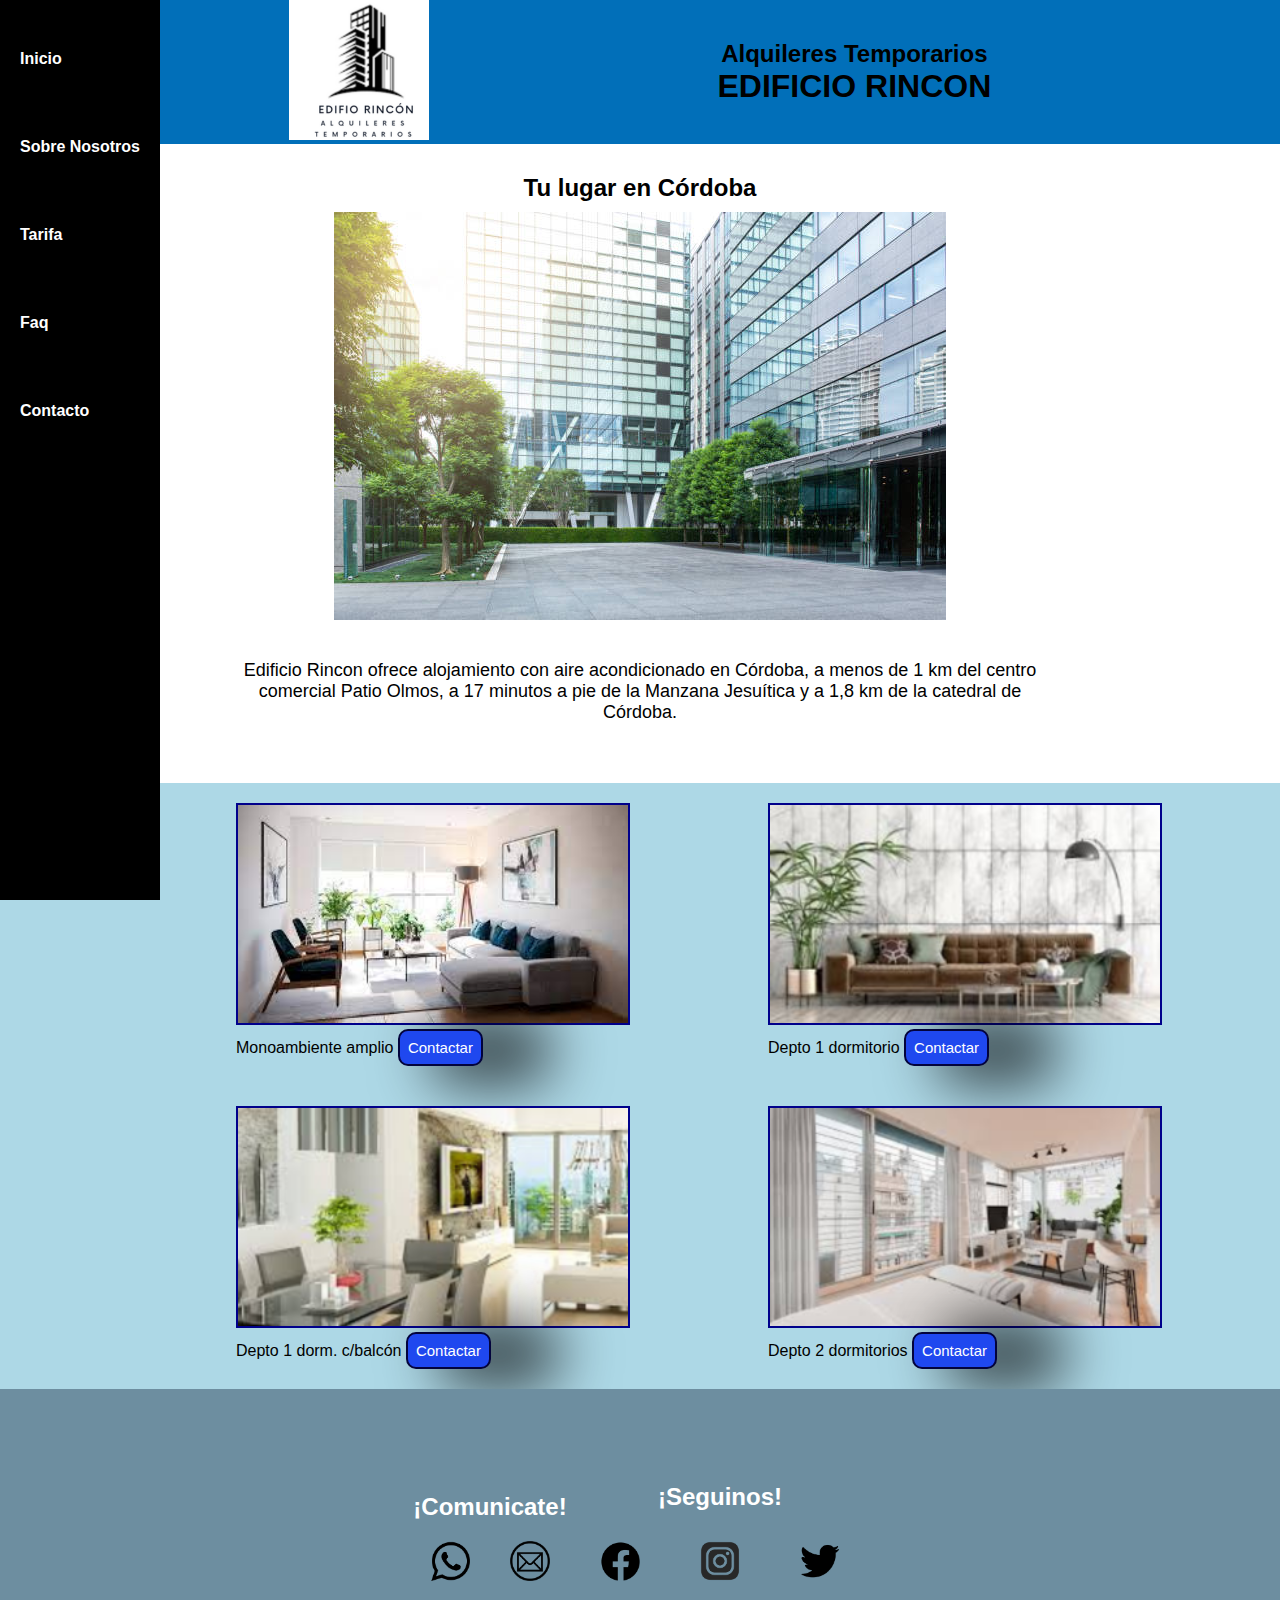
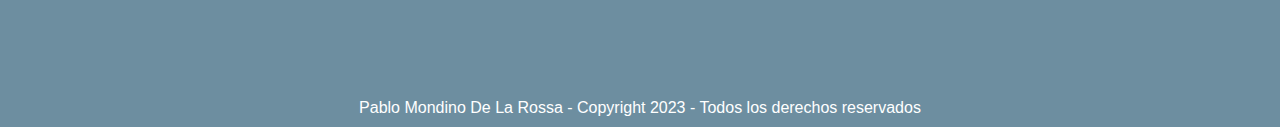
<file: index.html>
<!DOCTYPE html>
<html lang="es">

<head>

    <meta charset="UTF-8">
    <meta name="description"
        content="Alquileres temporarios en Córdoba Capital. Obtené los mejores precios. Departamentos en barrio General Paz, cerca de todo lo que buscás">
    <meta name="keywords"
        content="Departamento temporario, departamento amoblado, monoambientes en Córdoca, departamento General Paz">
    <meta http-equiv="X-UA-Compatible" content="IE=edge">
    <meta name="viewport" content="width=device-width, initial-scale=1.0">
    <link rel="shortcut icon" href="./img/Logo_edifio_rincon (1).png" type="image/x-icon">
    <!--fonts-->
    <link rel="preconnect" href="https://fonts.googleapis.com">
    <link rel="preconnect" href="https://fonts.gstatic.com" crossorigin>
    <link
        href="https://fonts.googleapis.com/css2?family=IBM+Plex+Serif:wght@600&family=Roboto:ital,wght@0,400;0,700;1,900&display=swap"
        rel="stylesheet">
    <!--
    <link rel="stylesheet" href="css/style.css">
    -->
    <link rel="stylesheet" href="./style/css/style.css">
    <title>Alquiler Temporario Edificio Rincon </title>
</head>

<body class="grid-template">

    <!--header-->
    <header class="header">
        <a class="logo" href="#">
            <img src="./img/logo-rincon_140x140.png" alt="logo de edificio rincon">
        </a>
        <div class="titulo">
            <h2>Alquileres Temporarios</h2>
            <h1> EDIFICIO RINCON</h1>
        </div>

    </header>

    <!--nav-->
    <nav>
        <ul class="barra-paginas">
            <li><a href="#"> Inicio</a></li>
            <li><a href="./pages/sobre_nosotros.html">Sobre Nosotros</a> </li>
            <li><a href="./pages/tarifa.html">Tarifa</a> </li>
            <li><a href="./pages/faq.html">Faq</a> </li>
            <li><a href="./pages/contacto.html">Contacto</a> </li>
        </ul>
    </nav>

    <!--section1-->
    <section class="section1 section1--index">
        <h2>Tu lugar en Córdoba</h2>
        <img src="./img/foto_ejemplo_ingreso a edificio.jpg" alt="">
        <p>Edificio Rincon ofrece alojamiento con aire acondicionado en Córdoba, a menos de 1 km del centro comercial Patio Olmos, a 17 minutos a pie de la Manzana Jesuítica y a 1,8 km de la catedral de Córdoba. </p>
    </section>

    <!--section2-->
    <section class="section2 section2--index">
        <div class="depto depto1 ">
            <img class="depto__imagen" src="./img/foto_interior_departamento.jpeg" alt="Foto de monoambiente">
            <div>
                <span class="depto__titulo">Monoambiente amplio</span>
                <button class="boton depto__boton boton-1 depto__boton--disponible">Contactar</button>
            </div>
        </div>
        <div class="depto depto2">
            <img class="depto__imagen" src="./img/foto_Interior_departamento2De300x168.png"
                alt="foto de departamento 1 dormitorio">
            <div>
                <span class="depto__titulo">Depto 1 dormitorio</span>
                <button class="boton depto__boton boton-2">Contactar</button>
            </div>
        </div>
        <div class="depto depto3">
            <img class="depto__imagen" src="./img/foto_Interior_departamento3De300x168.png" alt=foto de departamento 1
                dormitorio"">
            <div>
                <span class="depto__titulo">Depto 1 dorm. c/balcón</span>
                <button class="boton depto__boton boton-3">Contactar</button>
            </div>
        </div>
        <div class="depto depto4">
            <img class="depto__imagen" src="./img/foto_Interior_departamento4De300x168.png"
                alt="foto de departamento 2 dormitorio">
            <div>
                <span class="depto__titulo">Depto 2 dormitorios</span>
                <button class="boton depto__boton boton-4">Contactar</button>
            </div>
        </div>

    </section>

    <!--footer-->
    <footer>
        <div class="engloba-comunicate-seguinos">
            <div class="footer-comunicate">
                <h2>¡Comunicate!</h2>
                <div class="nav-engloba-comunicate">
                    <ul class="ws-y-google">
                        <li class="ws"><a href="https://web.whatsapp.com/" target="_blank"><img
                                    src="img/logo--whatsap.png"  style="width: 40px" alt="logo de whatsapp"></a>
                          
                        </li>
                        <li class="google"><a href="https://mail.google.com/" target="_blank"><img
                                    src="img/logo--correo.png"  style="width: 40px" alt="logo de correo"></a>
                          
                        </li>
                    </ul>
                </div>
            </div>

            <div class="footer-seguinos">
                <h2>¡Seguinos!</h2>
                <div class="nav-engloba-seguinos">
                    <ul class="face-inst-twitt">
                        <li><a href="https://www.facebook.com/" target="_blank"><img src="img/logo--face.png"  style="width: 40px"
                                    alt="logo de facebook"></a>
                        </li>
                        <li><a href="https://www.instagram.com/" target="_blank"><img src="img/logo--instagram.png" style="width: 40px"
                                    alt="logo de instagram"></a></li>
                        <li><a href="https://twitter.com/" target="_blank"><img src="img/logo--correo__4_-removebg-preview.png" style="width: 40px"
                                    alt="logo de twitter"></a>
                        </li>
                    </ul>
                </div>
            </div>

        </div>

        <span>
            Pablo Mondino De La Rossa - Copyright 2023 - Todos los derechos reservados
        </span>

    </footer>
</body>

</html>
</file>
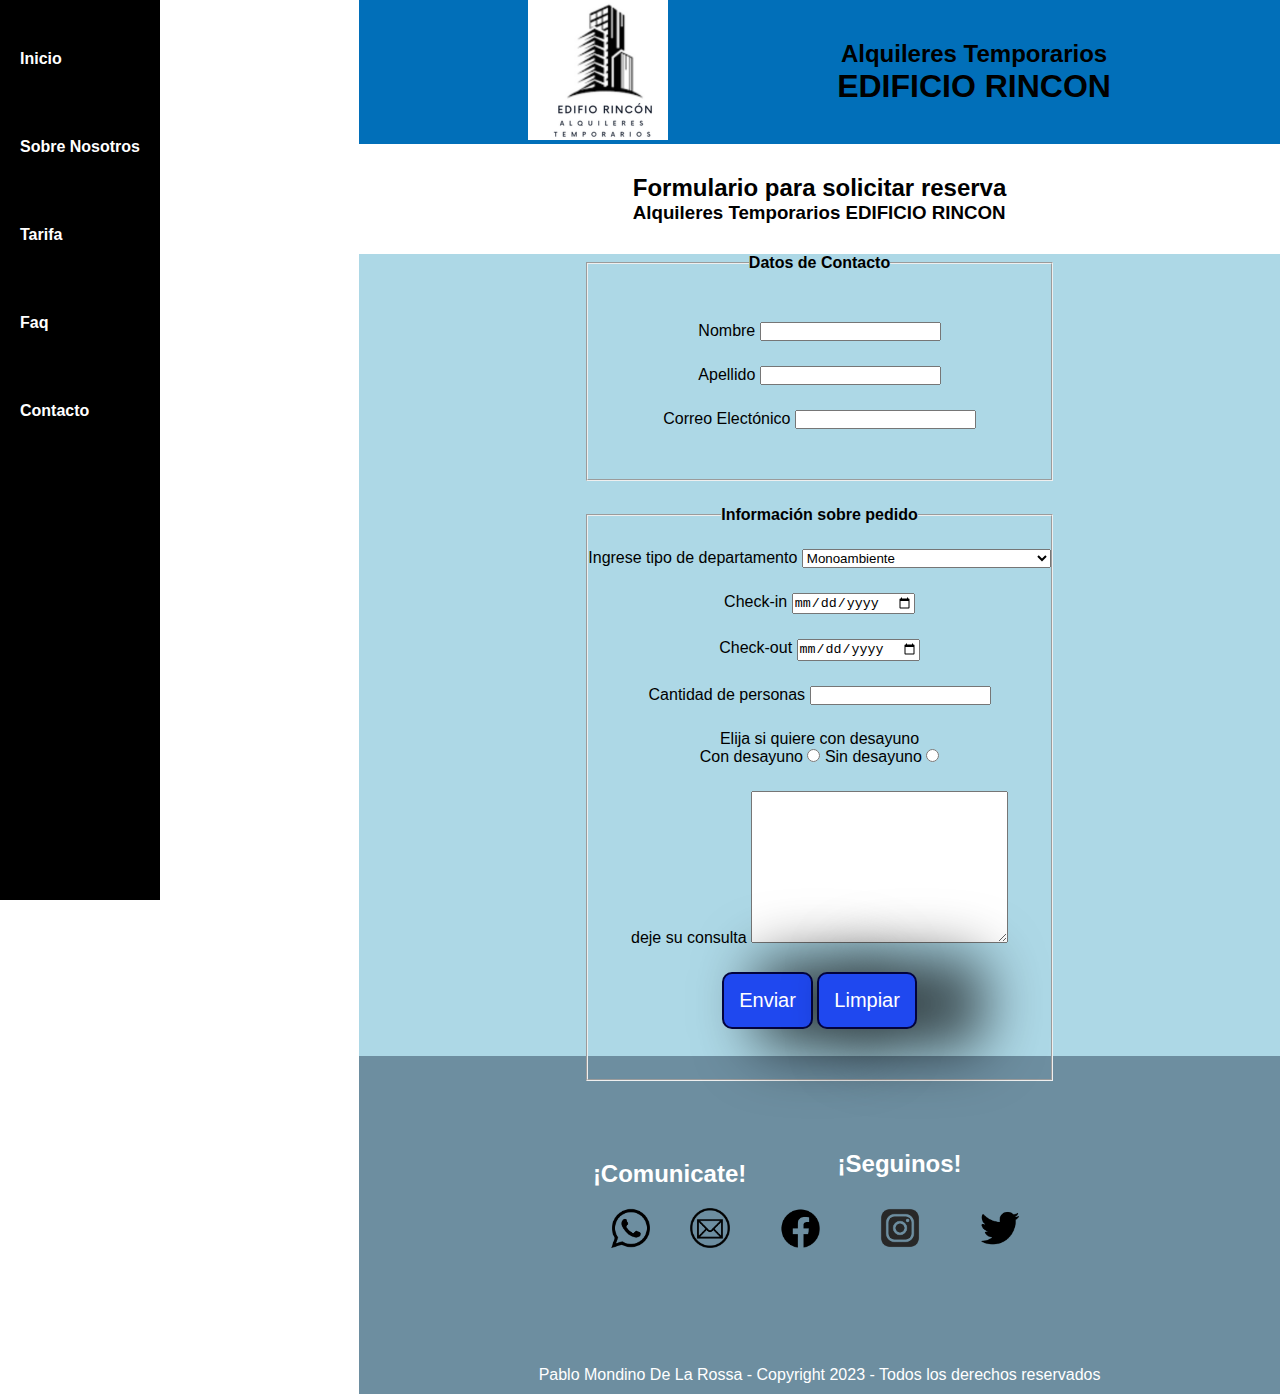
<file: pages/contacto.html>
<!DOCTYPE html>
<html lang="es">

<head>
    <meta charset="UTF-8">
    <meta name="description"
        content="Alquileres temporarios en Córdoba Capital. Obtené los mejores precios. Departamentos en barrio General Paz, cerca de todo lo que buscás">
    <meta name="keywords"
        content="Departamento temporario, departamento amoblado, monoambientes en Córdoca, departamento General Paz">
    <meta http-equiv="X-UA-Compatible" content="IE=edge">
    <meta name="viewport" content="width=device-width, initial-scale=1.0">
    <link rel="shortcut icon" href="../img/Logo_edifio_rincon (1).png" type="image/x-icon">
    <!--fonts-->
    <link rel="preconnect" href="https://fonts.googleapis.com">
    <link rel="preconnect" href="https://fonts.gstatic.com" crossorigin>
    <link
        href="https://fonts.googleapis.com/css2?family=IBM+Plex+Serif:wght@600&family=Roboto:ital,wght@0,400;0,700;1,900&display=swap"
        rel="stylesheet">
    <title>Edificio Rincón | Contacto</title>
    
    
    <link rel="stylesheet" href="../style/css/style.css">
</head>

<body class="grid-template">

    <!--header-->
    <header class="header">
        <a class="logo" href="../index.html">
            <img src="../img/logo-rincon_140x140.png" alt="logo de edificio rincon">
        </a>
        <div class="titulo">
            <h2>Alquileres Temporarios</h2>
            <h1> EDIFICIO RINCON</h1>
        </div>
    </header>

    <!--nav-->
    <nav>
        <ul class="barra-paginas">
            <li><a href="../index.html"> Inicio</a></li>
            <li> <a href="../pages/sobre_nosotros.html">Sobre Nosotros</a> </li>
            <li><a href="../pages/tarifa.html">Tarifa</a> </li>
            <li><a href="../pages/faq.html">Faq</a> </li>
            <li><a href="../pages/contacto.html">Contacto</a> </li>
        </ul>
    </nav>

    <!--section1-->


    <section class="section1 section1--contacto">
        <div>
            <h2> Formulario para solicitar reserva</h2>
            <h3>Alquileres Temporarios EDIFICIO RINCON</h3>
        </div>
    </section>




    <!--section2-->
    <section class="section2 section2--contacto">
        <form action="">
            <fieldset id="datos-de-contacto">
                
                <legend> <strong> Datos de Contacto</strong></legend>
                <div>
                    <label for="nombre">Nombre</label>
                    <input type="text" id="nombre">
                </div>
                <div>
                    <label for="apellido">Apellido</label>
                    <input type="text" name="" id="apellido">
                </div>
                <div>
                    <label for="correoElectronico">Correo Electónico</label>
                    <input type="email" name="" id="correoElectronico">
                </div>
                <div>
            </fieldset>

            <fieldset id="info-pedido">
                <legend><strong>Información sobre pedido</strong></legend>

                <label for="elegir">Ingrese tipo de departamento</label>
                <select name="" id="elegir">
                    <option value="mono">Monoambiente</option>
                    <option value="1dor">Departamento 1 dormitorio</option>
                    <option value="1dorConBalcon">Departamento 1 dormitorio con balcón</option>
                    <option value="2dor">Departamento 2 dormitorios </option>

                </select>

                <div>
                    <label for="ck-in">Check-in</label>
                    <input type="date" name="" id="ck-in">
                </div>
                <div>
                    <label for="ck-out">Check-out</label>
                    <input type="date" name="" id="ck-out">
                </div>
                <div>
                    <label for="cantidad-personas">Cantidad de personas</label>
                    <input type="number" name="" id="cantidad-personas">
                </div>

                <div>
                    <p>Elija si quiere con desayuno</p>
                    <label for="con-desayuno">Con desayuno</label>
                    <input type="radio" name="opcion" id="con-desayuno">
                    <label for="sin-desayuno">Sin desayuno</label>
                    <input type="radio" name="opcion" id="sin-desayuno">
                </div>

                <div>
                    <label for="textarea">deje su consulta</label>
                    <textarea name="consulta" id="textarea" cols="30" rows="10"></textarea>
                </div>

                <div>
                    <button class="boton-contacto " type="submit">Enviar</button>
                    <input class="boton-contacto" type="reset" value="Limpiar">
                </div>
            </fieldset>

        </form>
    </section>

     <!--footer-->
     <footer>
        <div class="engloba-comunicate-seguinos">
            <div class="footer-comunicate">
                <h2>¡Comunicate!</h2>
                <div class="nav-engloba-comunicate">
                    <ul class="ws-y-google">
                        <li class="ws"><a href="https://web.whatsapp.com/" target="_blank"><img
                                    src="../img/logo--whatsap.png"  style="width: 40px" alt="logo de whatsapp"></a>
                          
                        </li>
                        <li class="google"><a href="https://mail.google.com/" target="_blank"><img
                                    src="../img/logo--correo.png"  style="width: 40px" alt="logo de correo"></a>
                          
                        </li>
                    </ul>
                </div>
            </div>

            <div class="footer-seguinos">
                <h2>¡Seguinos!</h2>
                <div class="nav-engloba-seguinos">
                    <ul class="face-inst-twitt">
                        <li><a href="https://www.facebook.com/" target="_blank"><img src="../img/logo--face.png"  style="width: 40px"
                                    alt="logo de facebook"></a>
                        </li>
                        <li><a href="https://www.instagram.com/" target="_blank"><img src="../img/logo--instagram.png" style="width: 40px"
                                    alt="logo de instagram"></a></li>
                        <li><a href="https://twitter.com/" target="_blank"><img src="../img/logo--correo__4_-removebg-preview.png" style="width: 40px"
                                    alt="logo de twitter"></a>
                        </li>
                    </ul>
                </div>
            </div>

        </div>

        <span>
            Pablo Mondino De La Rossa - Copyright 2023 - Todos los derechos reservados
        </span>

    </footer>

   
</body>

</html>
</file>
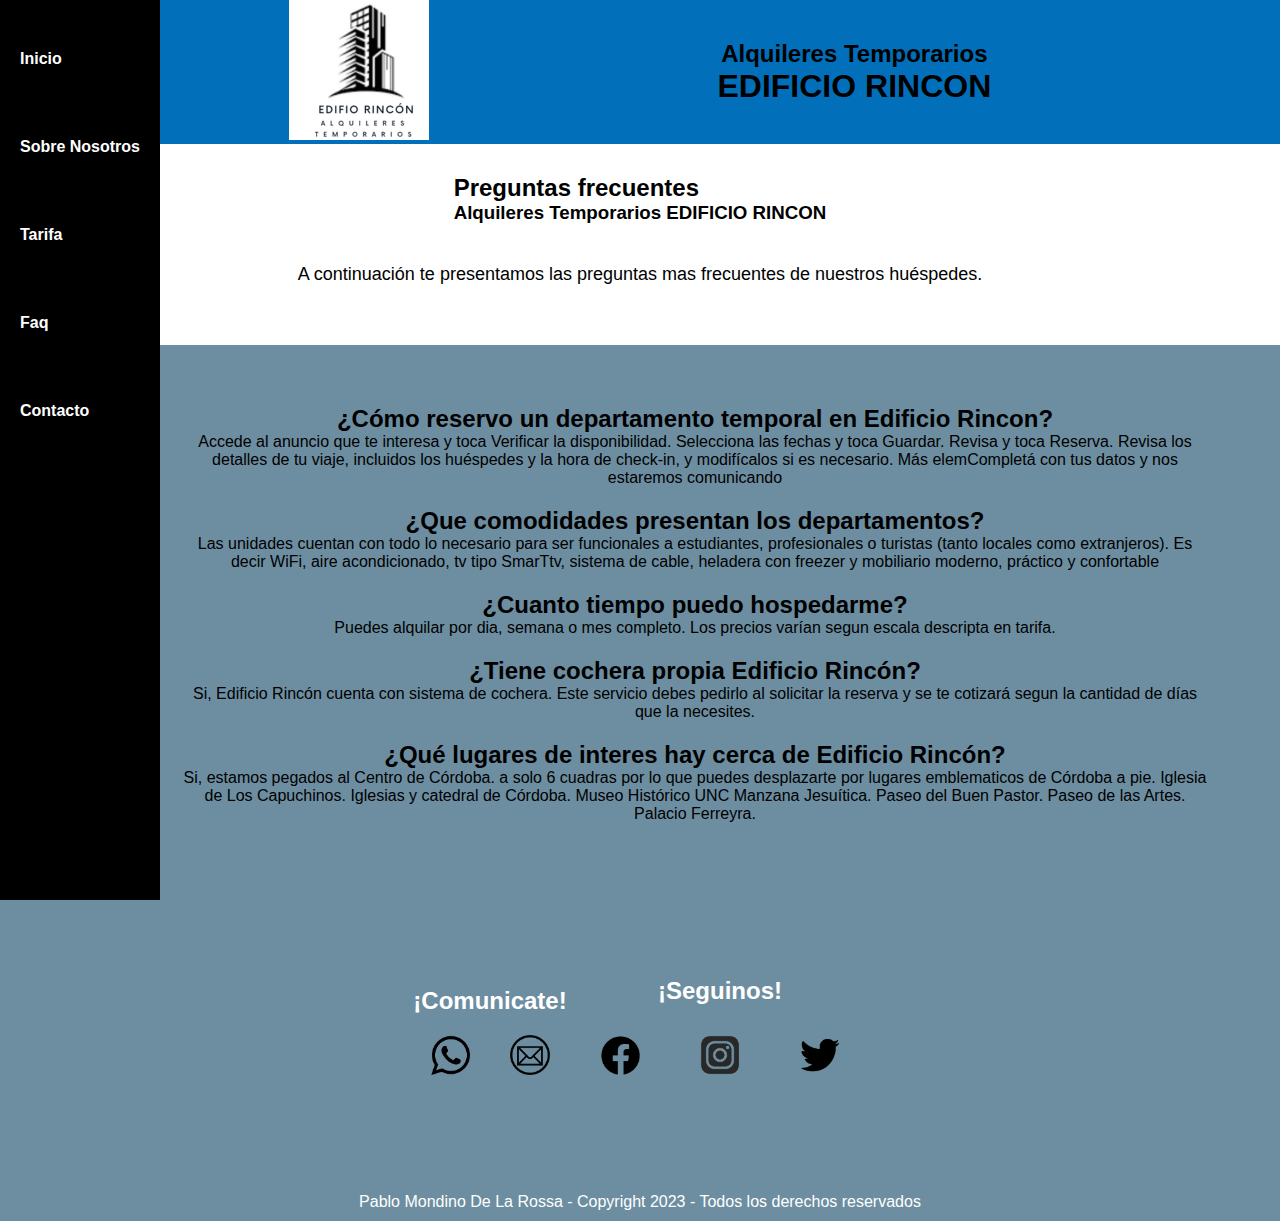
<file: pages/faq.html>
<!DOCTYPE html>
<html lang="es">

<head>
    <meta charset="UTF-8">
    <meta name="description"
        content="Alquileres temporarios en Córdoba Capital. Obtené los mejores precios. Departamentos en barrio General Paz, cerca de todo lo que buscás">
    <meta name="keywords"
        content="Departamento temporario, departamento amoblado, monoambientes en Córdoca, departamento General Paz">
    <meta http-equiv="X-UA-Compatible" content="IE=edge">
    <meta name="viewport" content="width=device-width, initial-scale=1.0">
    <link rel="shortcut icon" href="../img/Logo_edifio_rincon (1).png" type="image/x-icon">
    <!--fonts-->
    <link rel="preconnect" href="https://fonts.googleapis.com">
    <link rel="preconnect" href="https://fonts.gstatic.com" crossorigin>
    <link
        href="https://fonts.googleapis.com/css2?family=IBM+Plex+Serif:wght@600&family=Roboto:ital,wght@0,400;0,700;1,900&display=swap"
        rel="stylesheet">
    <title>Edificio Rincón | Preguntas frecuentes</title>
    
    <link rel="stylesheet" href="../style/css/style.css">
</head>

<body class="grid-template">

    <!--header-->
    <header class="header">
        <a class="logo" href="../index.html">
            <img src="../img/logo-rincon_140x140.png" alt="logo de edificio rincon">
        </a>
        <div class="titulo">
            <h2>Alquileres Temporarios</h2>
            <h1> EDIFICIO RINCON</h1>
        </div>
    </header>

    <!--nav-->
    <nav>
        <ul class="barra-paginas">
            <li><a href="../index.html"> Inicio</a></li>
            <li> <a href="../pages/sobre_nosotros.html">Sobre Nosotros</a> </li>
            <li><a href="../pages/tarifa.html">Tarifa</a> </li>
            <li><a href="../pages/faq.html">Faq</a> </li>
            <li><a href="../pages/contacto.html">Contacto</a> </li>
        </ul>
    </nav>

    <!--section1-->
    <section class="section1 section1--faq">
        <div>
            <h2> Preguntas frecuentes</h2>
            <h3>Alquileres Temporarios EDIFICIO RINCON</h3>
        </div>
        <p> A continuación te presentamos las preguntas mas frecuentes
            de nuestros huéspedes.
        </p>
    </section>


    <!--section2 ----------->
    <section class="section2 section2--faq">
        <section class="preguntas-frecuentes">
            <div>
                <h2>¿Cómo reservo un departamento temporal en Edificio Rincon?</h2>
                <p>Accede al anuncio que te interesa y toca Verificar la disponibilidad.
                    Selecciona las fechas y toca Guardar. Revisa y toca Reserva.
                    Revisa los detalles de tu viaje, incluidos los huéspedes y la hora de check-in, y modifícalos si es necesario.
                    Más elemCompletá con tus datos y nos estaremos comunicando </p>
            </div>
            <div>
                <h2>¿Que comodidades presentan los departamentos?</h2>
                <p>Las unidades cuentan  con todo lo necesario para ser funcionales a estudiantes, profesionales o turistas (tanto locales como extranjeros). Es decir WiFi, aire acondicionado, tv tipo SmarTtv, sistema de cable, heladera con freezer y mobiliario moderno, práctico y confortable </p>
            </div>
            <div>
                <h2>¿Cuanto tiempo puedo hospedarme?</h2>
                <p>Puedes alquilar por dia, semana o mes completo. Los precios varían segun escala descripta en tarifa. </p>
            </div>
            <div>
                <h2>¿Tiene cochera propia Edificio Rincón?</h2>
                <p>Si, Edificio Rincón cuenta con sistema de cochera. Este servicio debes pedirlo al solicitar la reserva y se te cotizará segun la cantidad de días que la necesites. </p>
            </div>
            <div>
                <h2>¿Qué lugares de interes hay cerca de Edificio Rincón?</h2>
                <p>Si, estamos pegados al Centro de Córdoba. a solo 6 cuadras por lo que puedes desplazarte por lugares emblematicos de Córdoba a pie.
                Iglesia de Los Capuchinos. Iglesias y catedral de Córdoba. Museo Histórico UNC Manzana Jesuítica.   Paseo del Buen Pastor. Paseo de las Artes. Palacio Ferreyra. </p>
            </div>
        </section>

    </section>



     <!--footer-->
     <footer>
        <div class="engloba-comunicate-seguinos">
            <div class="footer-comunicate">
                <h2>¡Comunicate!</h2>
                <div class="nav-engloba-comunicate">
                    <ul class="ws-y-google">
                        <li class="ws"><a href="https://web.whatsapp.com/" target="_blank"><img
                                    src="../img/logo--whatsap.png"  style="width: 40px" alt="logo de whatsapp"></a>
                          
                        </li>
                        <li class="google"><a href="https://mail.google.com/" target="_blank"><img
                                    src="../img/logo--correo.png"  style="width: 40px" alt="logo de correo"></a>
                          
                        </li>
                    </ul>
                </div>
            </div>

            <div class="footer-seguinos">
                <h2>¡Seguinos!</h2>
                <div class="nav-engloba-seguinos">
                    <ul class="face-inst-twitt">
                        <li><a href="https://www.facebook.com/" target="_blank"><img src="../img/logo--face.png"  style="width: 40px"
                                    alt="logo de facebook"></a>
                        </li>
                        <li><a href="https://www.instagram.com/" target="_blank"><img src="../img/logo--instagram.png" style="width: 40px"
                                    alt="logo de instagram"></a></li>
                        <li><a href="https://twitter.com/" target="_blank"><img src="../img/logo--correo__4_-removebg-preview.png" style="width: 40px"
                                    alt="logo de twitter"></a>
                        </li>
                    </ul>
                </div>
            </div>

        </div>

        <span>
            Pablo Mondino De La Rossa - Copyright 2023 - Todos los derechos reservados
        </span>

    </footer>
</body>

</html>
</file>
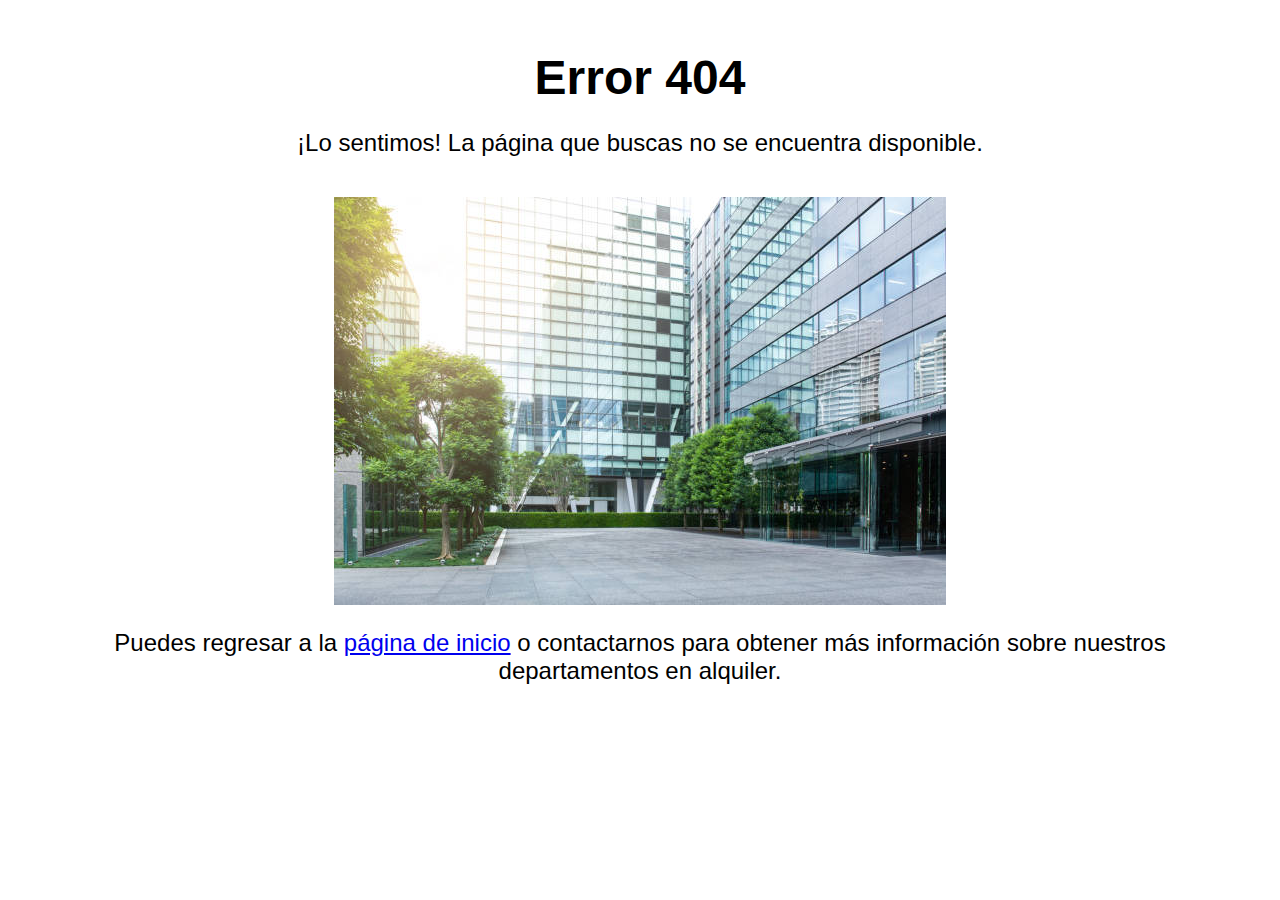
<file: pages/page404.html>
<!DOCTYPE html>
<html lang="es">
<head>
    <meta charset="UTF-8">
    <meta name="viewport" content="width=device-width, initial-scale=1.0">
    <title>Error 404 - Página no encontrada</title>
    <style>
        body {
            font-family: Arial, sans-serif;
            text-align: center;
            margin: 50px;
        }
        h1 {
            font-size: 48px;
            margin-bottom: 20px;
        }
        p {
            font-size: 24px;
            margin-bottom: 40px;
        }
        .image-container {
            display: flex;
            justify-content: center;
        }
        img {
            max-width: 100%;
            height: auto;
        }
    </style>
</head>
<body>
    <h1>Error 404</h1>
    <p>¡Lo sentimos! La página que buscas no se encuentra disponible.</p>
    <div class="image-container">
        <img src="/img/foto_ejemplo_ingreso a edificio.jpg" alt="Error 404">
    </div>
    <p>Puedes regresar a la <a href="/index.html">página de inicio</a> o contactarnos para obtener más información sobre nuestros departamentos en alquiler.</p>
</body>
</html>
</file>
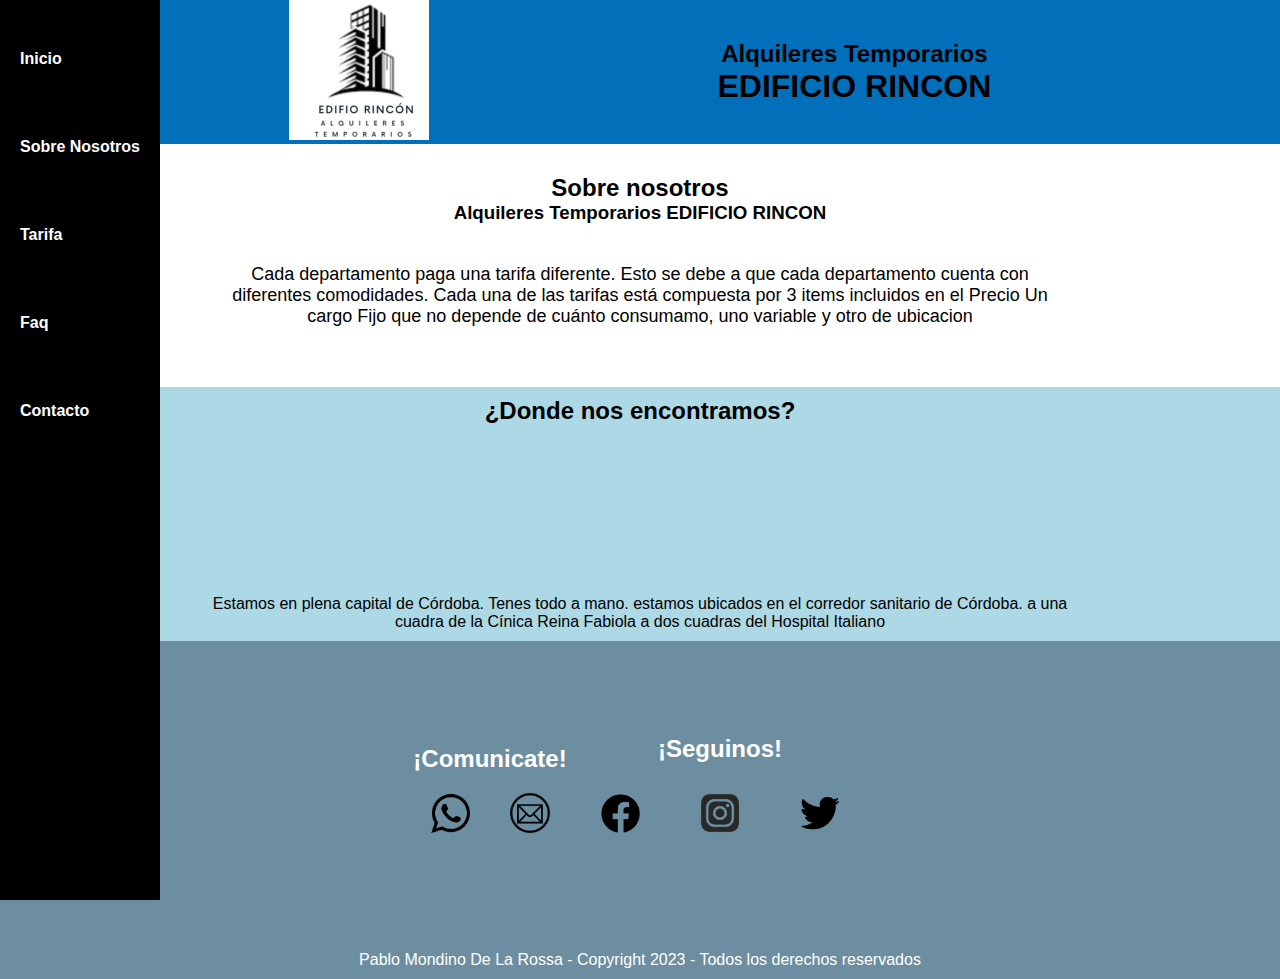
<file: pages/sobre_nosotros.html>
<!DOCTYPE html>
<html lang="es">

<head>
    <meta charset="UTF-8">
    <meta name="description"
        content="Alquileres temporarios en Córdoba Capital. Obtené los mejores precios. Departamentos en barrio General Paz, cerca de todo lo que buscás">
    <meta name="keywords"
        content="Departamento temporario, departamento amoblado, monoambientes en Córdoca, departamento General Paz">
    <meta http-equiv="X-UA-Compatible" content="IE=edge">
    <meta name="viewport" content="width=device-width, initial-scale=1.0">
    <link rel="shortcut icon" href="../img/Logo_edifio_rincon (1).png" type="image/x-icon">
    <!--fonts-->
    <link rel="preconnect" href="https://fonts.googleapis.com">
    <link rel="preconnect" href="https://fonts.gstatic.com" crossorigin>
    <link
        href="https://fonts.googleapis.com/css2?family=IBM+Plex+Serif:wght@600&family=Roboto:ital,wght@0,400;0,700;1,900&display=swap"
        rel="stylesheet">

    <link rel="stylesheet" href="../style/css/style.css">
    <!--
    <link rel="stylesheet" href="../css/style.css">
    -->
    <title>Edificio Rincón | Sobre nosotros</title>

    <link rel="stylesheet" href="../style/css/style.css">
</head>

<body class="grid-template">
    <!--header-->
    <header class="header">
        <a class="logo" href="../index.html">
            <img src="../img/logo-rincon_140x140.png" alt="logo de edificio rincon">
        </a>
        <div class="titulo">
            <h2>Alquileres Temporarios</h2>
            <h1> EDIFICIO RINCON</h1>
        </div>
    </header>

    <!--nav-->
    <nav>
        <ul class="barra-paginas">
            <li><a href="../index.html"> Inicio</a></li>
            <li> <a href="../pages/sobre_nosotros.html">Sobre Nosotros</a> </li>
            <li><a href="../pages/tarifa.html">Tarifa</a> </li>
            <li><a href="../pages/faq.html">Faq</a> </li>
            <li><a href="../pages/contacto.html">Contacto</a> </li>
        </ul>
    </nav>

    <!--section1-->
    <section class="section1 section1--sobreNosotros">
        <div>
            <h2> Sobre nosotros</h2>
            <h3>Alquileres Temporarios EDIFICIO RINCON</h3>
        </div>
        <p>Cada departamento paga una tarifa diferente. Esto se debe a
            que cada departamento cuenta con diferentes comodidades.
            Cada una de las tarifas está compuesta por 3 items incluidos en el Precio
            Un cargo Fijo que no depende de cuánto consumamo, uno variable y otro de
            ubicacion
        </p>
    </section>

    <!--section2-->
    <section class="section2 section2--sobreNosotros">

        <h2>¿Donde nos encontramos?</h2>
        <div class="engloba-iframe-y-p">
            <iframe
                src="https://www.google.com/maps/embed?pb=!1m18!1m12!1m3!1d27241.505943867876!2d-64.20971129598132!3d-31.408939283057823!2m3!1f0!2f0!3f0!3m2!1i1024!2i768!4f13.1!3m3!1m2!1s0x9432995af7c22483%3A0xa345c64bc01c2130!2sAlto%20Paz%20Tower!5e0!3m2!1ses-419!2sar!4v1684712232902!5m2!1ses-419!2sar"
                width="300" height="150" style="border:0;" allowfullscreen="" loading="lazy"
                referrerpolicy="no-referrer-when-downgrade"></iframe>

            <p>Estamos en plena capital de Córdoba. Tenes todo a mano.
                estamos ubicados en el corredor sanitario de Córdoba.
                a una cuadra de la Cínica Reina Fabiola
                a dos cuadras del Hospital Italiano
            </p>
        </div>

    </section>

     <!--footer-->
     <footer>
        <div class="engloba-comunicate-seguinos">
            <div class="footer-comunicate">
                <h2>¡Comunicate!</h2>
                <div class="nav-engloba-comunicate">
                    <ul class="ws-y-google">
                        <li class="ws"><a href="https://web.whatsapp.com/" target="_blank"><img
                                    src="../img/logo--whatsap.png"  style="width: 40px" alt="logo de whatsapp"></a>
                          
                        </li>
                        <li class="google"><a href="https://mail.google.com/" target="_blank"><img
                                    src="../img/logo--correo.png"  style="width: 40px" alt="logo de correo"></a>
                          
                        </li>
                    </ul>
                </div>
            </div>

            <div class="footer-seguinos">
                <h2>¡Seguinos!</h2>
                <div class="nav-engloba-seguinos">
                    <ul class="face-inst-twitt">
                        <li><a href="https://www.facebook.com/" target="_blank"><img src="../img/logo--face.png"  style="width: 40px"
                                    alt="logo de facebook"></a>
                        </li>
                        <li><a href="https://www.instagram.com/" target="_blank"><img src="../img/logo--instagram.png" style="width: 40px"
                                    alt="logo de instagram"></a></li>
                        <li><a href="https://twitter.com/" target="_blank"><img src="../img/logo--correo__4_-removebg-preview.png" style="width: 40px"
                                    alt="logo de twitter"></a>
                        </li>
                    </ul>
                </div>
            </div>

        </div>

        <span>
            Pablo Mondino De La Rossa - Copyright 2023 - Todos los derechos reservados
        </span>

    </footer>


</body>

</html>
</file>
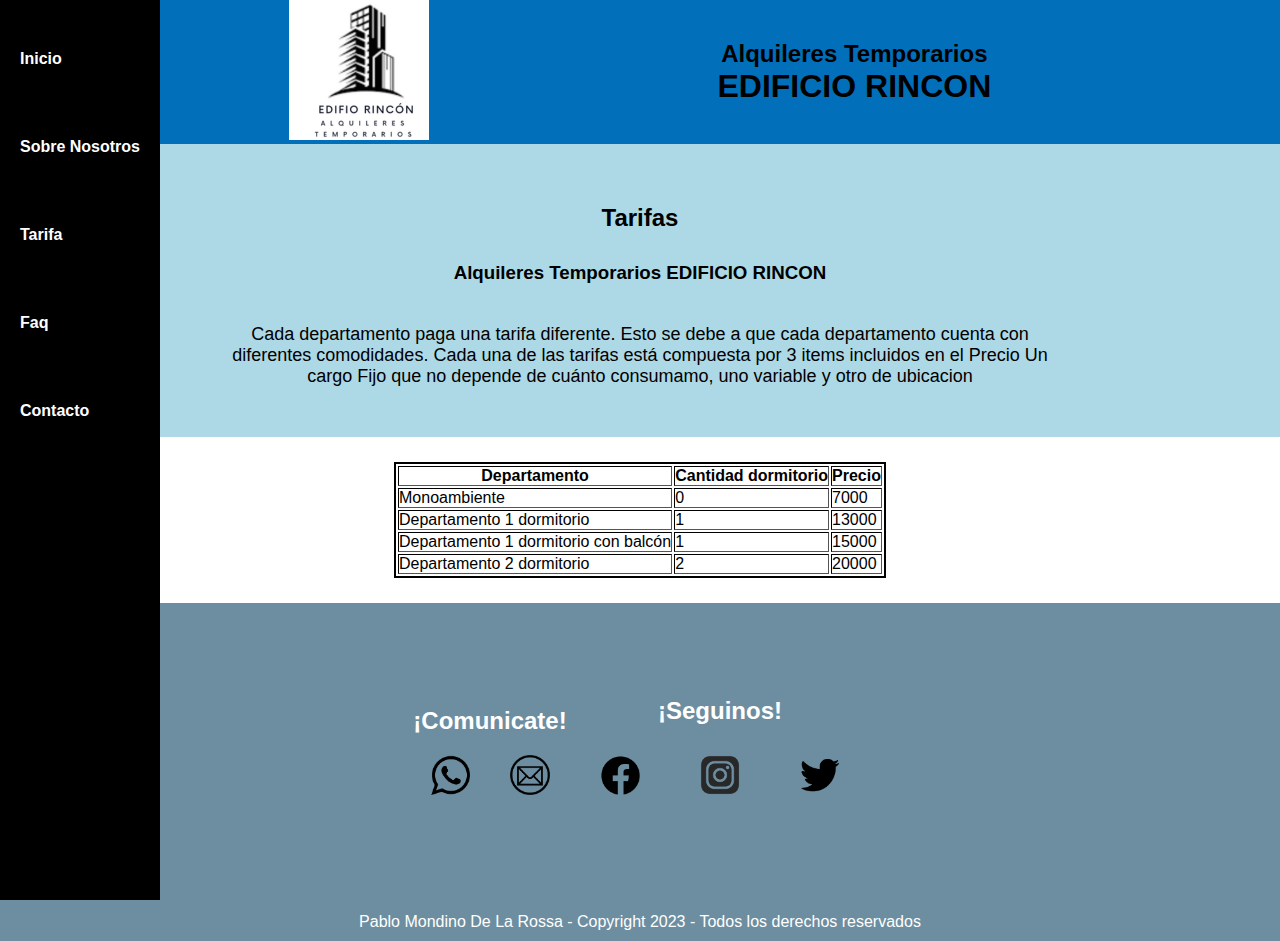
<file: pages/tarifa.html>
<!DOCTYPE html>
<html lang="es">

<head>
    <meta charset="UTF-8">
    <meta name="description"
        content="Alquileres temporarios en Córdoba Capital. Obtené los mejores precios. Departamentos en barrio General Paz, cerca de todo lo que buscás">
    <meta name="keywords"
        content="Departamento temporario, departamento amoblado, monoambientes en Córdoca, departamento General Paz">
    <meta http-equiv="X-UA-Compatible" content="IE=edge">
    <meta name="viewport" content="width=device-width, initial-scale=1.0">
    <link rel="shortcut icon" href="../img/Logo_edifio_rincon (1).png" type="image/x-icon">
    <!--fonts-->
    <link rel="preconnect" href="https://fonts.googleapis.com">
    <link rel="preconnect" href="https://fonts.gstatic.com" crossorigin>
    <link
        href="https://fonts.googleapis.com/css2?family=IBM+Plex+Serif:wght@600&family=Roboto:ital,wght@0,400;0,700;1,900&display=swap"
        rel="stylesheet">
    <title>Edificio Rincón | Tarifa</title>

    <link rel="stylesheet" href="../style/css/style.css">
</head>

<body class="grid-template">

    <!--header-->
    <header class="header">
        <a class="logo" href="../index.html">
            <img src="../img/logo-rincon_140x140.png" alt="logo de edificio rincon">
        </a>
        <div class="titulo">
            <h2>Alquileres Temporarios</h2>
            <h1> EDIFICIO RINCON</h1>
        </div>
    </header>

    <!--nav-->
    <nav>
        <ul class="barra-paginas">
            <li><a href="../index.html"> Inicio</a></li>
            <li> <a href="../pages/sobre_nosotros.html">Sobre Nosotros</a> </li>
            <li><a href="../pages/tarifa.html">Tarifa</a> </li>
            <li><a href="../pages/faq.html">Faq</a> </li>
            <li><a href="../pages/contacto.html">Contacto</a> </li>
        </ul>
    </nav>

    <!--section1-->
    <section class="section1 section1--tarifa">
        <div class="section1-titulo">
            <h2> Tarifas</h2>
            <h3>Alquileres Temporarios EDIFICIO RINCON</h3>
        </div>
        <p>Cada departamento paga una tarifa diferente. Esto se debe a
            que cada departamento cuenta con diferentes comodidades.
            Cada una de las tarifas está compuesta por 3 items incluidos en el Precio
            Un cargo Fijo que no depende de cuánto consumamo, uno variable y otro de
            ubicacion
        </p>

    </section>

    <section class="section2 section2--tarifa">
        <table border="solid">
            <thead>
                <tr>
                    <th>Departamento</th>
                    <th>Cantidad dormitorio</th>
                    <th>Precio</th>
                </tr>

            </thead>
            <tbody class="centrar">
                <td>Monoambiente</td>
                <td>0</td>
                <td>7000</td>
                </tr>
                <tr>
                    <td>Departamento 1 dormitorio</td>
                    <td>1</td>
                    <td>13000</td>
                </tr>
                <tr>
                    <td>Departamento 1 dormitorio con balcón</td>
                    <td>1</td>
                    <td>15000</td>
                </tr>
                <tr>

                    <td>Departamento 2 dormitorio</td>
                    <td>2</td>
                    <td>20000</td>
                </tr>
            </tbody>
        </table>
    </section>
    </main>


     <!--footer-->
     <footer>
        <div class="engloba-comunicate-seguinos">
            <div class="footer-comunicate">
                <h2>¡Comunicate!</h2>
                <div class="nav-engloba-comunicate">
                    <ul class="ws-y-google">
                        <li class="ws"><a href="https://web.whatsapp.com/" target="_blank"><img
                                    src="../img/logo--whatsap.png"  style="width: 40px" alt="logo de whatsapp"></a>
                          
                        </li>
                        <li class="google"><a href="https://mail.google.com/" target="_blank"><img
                                    src="../img/logo--correo.png"  style="width: 40px" alt="logo de correo"></a>
                          
                        </li>
                    </ul>
                </div>
            </div>

            <div class="footer-seguinos">
                <h2>¡Seguinos!</h2>
                <div class="nav-engloba-seguinos">
                    <ul class="face-inst-twitt">
                        <li><a href="https://www.facebook.com/" target="_blank"><img src="../img/logo--face.png"  style="width: 40px"
                                    alt="logo de facebook"></a>
                        </li>
                        <li><a href="https://www.instagram.com/" target="_blank"><img src="../img/logo--instagram.png" style="width: 40px"
                                    alt="logo de instagram"></a></li>
                        <li><a href="https://twitter.com/" target="_blank"><img src="../img/logo--correo__4_-removebg-preview.png" style="width: 40px"
                                    alt="logo de twitter"></a>
                        </li>
                    </ul>
                </div>
            </div>

        </div>

        <span>
            Pablo Mondino De La Rossa - Copyright 2023 - Todos los derechos reservados
        </span>

    </footer>
</body>

</html>





<!--codigo anterior de tarifa

<!DOCTYPE html>
<html lang="es">

<head>
    <meta charset="UTF-8">
    <meta http-equiv="X-UA-Compatible" content="IE=edge">
    <meta name="viewport" content="width=device-width, initial-scale=1.0">
    <link rel="stylesheet" href="../css/style.css">
    <title>Edificio Rincón | Tarifas</title>
</head>

<body>
    <header id="barra">
        <a id="logo" href="../index.html">
            <img src="../img/logo-rincon_140x140.png" alt="logo de edificio rincon">
        </a>
        <nav>
            <ul id="barra-paginas">
                <li><a href="../index.html"> Inicio</a></li>
                <li> <a href="./sobre_nosotros.html">Sobre Nosotros</a> </li>
                <li><a href="#">Tarifa</a> </li>
                <li><a href="./faq.html">Faq</a> </li>
                <li><a href="./contacto.html">Contacto</a> </li>
            </ul>
        </nav>
    </header>

    <main>
        <section id="titulo_de_tabla">
            <h2> Tarifas</h2>
            <h3>Alquileres Temporarios EDIFICIO RINCON</h3>




        </section>

        <section id="explicacion-tabla">
            <p>Lorem ipsum, dolor sit amet consectetur adipisicing elit. Possimus nesciunt deleniti exercitationem
                soluta
                tenetur illo magnam non repudiandae beatae expedita, ipsum quidem nisi? Deleniti deserunt voluptates
                dignissimos! Repellat, consequuntur maxime.</p>

        </section>

        <section id="tabla">
            <table border="solid">
                <thead>
                    <tr>
                        <th>Departamento</th>
                        <th>Cantidad dormitorio</th>
                        <th>Precio</th>
                    </tr>

                </thead>
                <tbody class="centrar"> 
                        <td>Monoambiente</td>
                        <td>0</td>
                        <td>7000</td>
                    </tr>
                    <tr>
                        <td>Departamento 1 dormitorio</td>
                        <td>1</td>
                        <td>13000</td>
                    </tr>
                    <tr>
                        <td>Departamento 1 dormitorio con balcón</td>
                        <td>1</td>
                        <td>15000</td>
                    </tr>
                    <tr>
                       
                        <td>Departamento 2 dormitorio</td>
                        <td>2</td>
                        <td>20000</td>
                    </tr>
                </tbody>
            </table>
        </section>
    </main>


    <footer id="footer">
        <div class="footer-comunicate">
            <h2>¡Comunicate!</h2>
            <nav>
                <ul>
                    <li id="ws"><a href="https://web.whatsapp.com/"><img src="../img/logo_whatsap.png"
                                alt="logo de whatsapp"> 543513913743</a></li>
                    <li id="google"><a href="https://mail.google.com/"><img src="../img/logo_correo.png"
                                alt="logo de correo"> pablogmondino@gmail.com</a></li>
                </ul>
            </nav>
        </div>
        <div class="footer-seguinos">
            <h2>¡Seguinos!</h2>
            <nav>
                <ul>
                    <li><a href="https://www.facebook.com/"><img src="../img/logo_face.png" alt="logo de facebook"></a>
                    </li>
                    <li><a href="https://www.instagram.com/"><img src="../img/logo_instagram.png"
                                alt="logo de instagram"></a></li>
                    <li><a href="https://twitter.com/"><img src="../img/logo_twitter.png" alt="logo de twitter"></a>
                    </li>
                </ul>
            </nav>
        </div>
        <span>
            Alquileres Temporarios Edificio Rincón - Copyright 2023 - Todos los derechos reservados
        </span>
    </footer>
</body>
</html>

-->
</file>
<file: css/style.css>
/****************  selector universal  ***********/
* {
    margin: 0;
    padding: 0;
    box-sizing: border-box;
    /*border: solid 2px black;*/
}

/***************** estilos globales ********/
.grid-template {
    grid-template-areas:
        "nav    header"
        "nav    section1"
        "nav    section2"
        "nav    footer";
}
/*HASTA ACA COPIE1*/

body {
    display: grid;
   
    grid-template-columns: auto auto;
    grid-template-rows: auto auto auto auto;
    
    font-family: Arial, Helvetica, sans-serif;
    /*min-height: 100vh;*/
}



/*boton*/
.boton {
    background-color: rgb(31, 72, 239);
    color: white;
    font-size: 15px;
    padding: 8px;
    border-radius: 10px;
    border: solid rgb(3, 3, 60) 2px;
    box-shadow: 50px 3px 57px 18px rgba(0, 0, 0, 0.65);
}


.boton:hover{

    background-color: green;
}


a {
    text-decoration: none;
    font-weight: bold;
    color: white;
}

li {
    list-style: none;
}
/*hasta aca 2*/


/*******************  nav   **********************/

/* grid area -------->>>nav   */
nav {
    grid-area: nav;
    background-color: black;
    height: 100%;
    color: white;
}

nav {
    display: flex;
    flex-direction: column;
    position: fixed;
    left: 0;
}

nav ul li {
    padding: 20px; /*elimine para ver como queda*/
    margin-top: 30px;
}

/*hasta aca3*/
/*******************  header   **********************/


/* grid area -------->>>header   */

header {
    grid-area: header;
    background-color: #016fb9;
    width: 100%;
    display: flex;
    justify-content: space-evenly;
    align-items: center;
}

.titulo{
    text-align: center;
}


/*hasta aca 4*/

/********************     footer    *************/

/*grid area------>>>>footer*/


footer {
    grid-area: footer;
    background-color: #6d8ea0;
    display: flex;
    flex-direction: column;
    padding-top: 10px;
    padding-bottom: 10px;
    justify-content: center;
    align-items: center;
    width: 100%;
    width: auto;
}

footer h2 {
    color: white;
}

.engloba-comunicate-seguinos {
    display: flex;
    flex-direction: row;
    justify-content: space-between;
    align-items: center;
    height: 300px;
    position: relative;
    right: 50px;
}



.footer-comunicate {
    display: flex;
    flex-direction: column;
    align-items: center;
    justify-content: center;
    background-color: #6d8ea0;
    height: auto;
    }

.nav-engloba-comunicate {
    display: flex;
    flex-direction: row;
    justify-content: space-around;
    align-items: center;
    width: 100%;
}

.ws-y-google {
    display: flex;
    flex-direction: row;
    justify-content: center;
    align-items: center;
}

.ws-y-google li {
    padding: 20px;
    list-style: none;
}

.ws {
    display: flex;
    flex-direction: column;
    align-items: center;
    justify-content: center;
}

.google {
    display: flex;
    flex-direction: column;
    align-items: center;
    justify-content: center;
}



.footer-seguinos {
    display: flex;
    flex-direction: column;
    background-color: #6d8ea0;
    align-items: center;
    justify-content: center;
    position: relative;
    left: 30px;
}

.nav-engloba-seguinos {
    display: flex;
    flex-direction: row;
}

.face-inst-twitt {
    display: flex;
    flex-direction: row;
    width: auto;
}

.face-inst-twitt li {
    padding: 30px;
    list-style: none;
}

/*hasta aca 5*/

/********************** Estilos index.html **********************/

/*estilos generales a todas paginas*/ 

/*grid area*/
.section1 {
    grid-area: section1;
    
    padding: 30px;
    background-color: white;
    display: flex;
    flex-direction: column;
    align-items: center;
    justify-content: center;
}

.section1 h1 {
    font-size: xx-large;
    padding-top: 10px;
    padding-bottom: 30px;
    background-color: #6d8ea0;
}

.section1 p {
    padding: 20px 80px;
    text-align: center;
    margin-top: 30px;
    max-width: 70%;
    margin-bottom: 20px;
    font-size: large;
}

/*hasta aca 6*/

/* index*/

/* section2 */

/*grid area*/
.section2 {
    grid-area: section2;
    
    padding: 40px;
    background-color: lightblue;
    display: flex;
    flex-direction: row;
    flex-wrap: wrap;
    align-content: center;
    justify-items: center;
    justify-content: flex-end;
       width: 100%;
   
}


.depto {
    margin: 10px;
    
    padding: 10px;
    width: 40%;
   
}

.depto__imagen {
    border: darkblue solid 2px;
   
}

/*hasta aca 7*/

/* Estilos para la página sobrenosotros.html **********************/

.section1--sobreNosotros {
    text-align: center;
    background-color: white;
}



/* seccion sobrenosotros*/
.section1 p {
    padding: 10px ;
}
    
.section1--tarifa  {
    background-color: #6d8ea0;
    padding-bottom: 20px;
    flex-direction: column;
}

.section1--tarifa h2 {
    padding-top: 30px;
    padding-bottom: 30px;
}

table {
    border: solid 2px black;
}

/* Estilos para la página sobrenosotros.html **********************/

.section1-titulo{
    display: flex;
    flex-direction: column;
    align-items: center;
}
.section1--tarifa {
    width: 100%;
    background-color: lightblue;
}

.section2--tarifa {
    width: 100%;
   background-color:white;

}
.section2--tarifa{
    flex-direction: column;
    align-content: center;
}

/*hasta aca 8*/

/* Estilos para la página faq   ********************/





.preguntas-frecuentes {
   display: flex;
   flex-direction: column;

    width: 85%;
    padding: 50px;
    background-color: #6d8ea0;
    /*background-color: yellow;*/
}

#preguntas-frecuentes-preguntas div {
    margin-top: 20px;
}


/*hasta aca* 9 */


/**********************   contacto    *****************/


/****      seccion contacto   *****/

.section2--contacto{
    flex-direction: column;
}

#contacto {
    padding-top: 25px;
    padding-bottom: 25px;
    background-color: #6d8ea0;
    text-align: center;
}

form {
    padding: 30px;
    text-align: center;
}

#info-pedido {
    position: relative;
    top: 25px;
}

#info-pedido div {
    margin: 25px;
}

/*hasta aca 10 */

/********************
medias queris
**********************/


/* media query para tablets
estos estilos se aplican para resoluciones menores a 1024*/

@media (max-width:1024px) {


    body {

        /* display: grid;*/
        grid-template-columns: 1fr;
        grid-template-rows: auto auto auto auto auto;
        /* yo puse en tercer columna auto y anda bien*/

        /*esto saco porque puse en una clase
        grid-template-areas:
            "header"
            "nav"
            "section1"
            "section2"
            "footer";
        font-family: Arial, Helvetica, sans-serif;
         */

    }

    .grid-template {
        grid-template-areas:
            "header"
            "nav"
            "section1"
            "section2"
            "footer";
    }

    nav {
        /*flex-direction: row;*/


        position: static;
        height: auto;

    }
    .section2{
        justify-content: space-between;
    }

    .barra-paginas {
        display: flex;
        flex-direction: row;
        justify-content: center;
    }

}

/*hasta aca 11*/

/* media query para mobile
estos estilos se aplican para resoluciones menores a 586*/


@media (max-width:586px) {
    body {
        /* display: grid;*/
        grid-template-columns: 1fr;
        grid-template-rows: auto auto auto auto auto;
        /* yo puse en tercer columna auto y anda bien*/
        /*grid-template-areas:
            "header"
            "nav"
            "section1"
            "section2"
            "footer";
            */
        font-family: Arial, Helvetica, sans-serif;
    }

    .grid-template {
        grid-template-areas:
            "header"
            "nav"
            "section1"
            "section2"
            "footer";
    }

    header {
        flex-direction: column;
    }

    .section1 img {
        height: 200px;
        width: 300px;
    }


    .section2 {
        flex-direction: column;
    }

    .depto {
        margin: 20px;
        width: 100%;
        position: relative;
        left: 0;

    }

    footer {
        justify-content: space-around;
        height: 700px;

    }
    
    footer span {
        padding: 20px;
        text-align: center;
      
    }

    .engloba-comunicate-seguinos {
        flex-direction: column;

    }

    nav .barra-paginas {
        flex-direction: column;
        font-size: large;
        align-items: center;
        align-content: center;
    }

    nav .barra-pagina ul li {
        text-decoration: none;
        list-style: none;
    }
}

/*hasta aca 12  fin*/
</file>
<file: style/css/style.css>
@charset "UTF-8";
/****************  selector universal  *********/ /****************  selector universal  ***********/
* {
  margin: 0;
  padding: 0;
  box-sizing: border-box;
  /*  border: solid 2px yellow;*/
}

/****************  variables *******************/
/****************  elementos *******************/
a {
  text-decoration: none;
  font-weight: bold;
  color: white;
}

li {
  list-style: none;
}

/*
.depto__imagen{
    transform: rotate(36deg);
    &:hover{
      border:  solid red  ;
    }
  }


 */ /*
// border: solid 3px blue;
   // transform: rotate(30deg);
   // transition: all 2s;

  */
.depto__imagen {
  transition: transform 0.3s;
}
.depto__imagen:hover {
  transform: translateX(10px) translateY(-10px);
}

/****************  mixins*******************/
/***************** componente-boton ********/
.boton-contacto, .boton {
  background-color: rgb(31, 72, 239);
  color: white;
  box-shadow: 50px 3px 57px 18px rgba(0, 0, 0, 0.65);
  border-radius: 10px;
  border: solid rgb(3, 3, 60) 2px;
}

.boton {
  font-size: 15px;
  padding: 8px;
}
.boton:hover {
  background-color: green;
}

.boton-contacto {
  font-size: 20px;
  padding: 15px;
}

a {
  text-decoration: none;
  font-weight: bold;
  color: white;
}

li {
  list-style: none;
}

/***************** grid - body *****************/
.grid-template {
  grid-template-areas: "nav    header" "nav    section1" "nav    section2" "nav    footer";
}

body {
  display: grid;
  grid-template-columns: auto auto;
  grid-template-rows: auto auto auto auto;
  font-family: Arial, Helvetica, sans-serif;
  /*min-height: 100vh;*/
}

/*******************  nav   **********************/
/* grid area -------->>>nav   */
nav {
  /*@include flex(columns);*/
  grid-area: nav;
  background-color: black;
  height: 100%;
  color: white;
  position: fixed;
  left: 0;
}
nav ul li {
  padding: 20px;
  margin-top: 30px;
}

/*******************  header   **********************/
/* grid area -------->>>header  */
header {
  grid-area: header;
  display: flex;
  flex-direction: row;
  background-color: #016fb9;
  width: 100%;
  justify-content: space-evenly;
  align-items: center;
}
header .titulo {
  text-align: center;
}

/******************  footer    **********************/
/*grid area------>>>>footer*/
footer {
  grid-area: footer;
  display: flex;
  flex-direction: column;
  background-color: #6d8ea0;
  padding-top: 10px;
  padding-bottom: 10px;
  justify-content: center;
  align-items: center;
  width: 100%;
  width: auto;
  height: auto;
}
footer h2 {
  color: rgb(255, 255, 255);
}
footer span {
  color: white;
}

.engloba-comunicate-seguinos {
  display: flex;
  flex-direction: row;
  justify-content: space-between;
  align-items: center;
  height: 300px;
}
.engloba-comunicate-seguinos .footer-comunicate {
  display: flex;
  flex-direction: column;
  align-items: center;
  justify-content: center;
  background-color: #6d8ea0;
  height: auto;
}
.engloba-comunicate-seguinos .footer-comunicate .nav-engloba-comunicate {
  display: flex;
  flex-direction: row;
  justify-content: space-around;
  align-items: center;
  width: 100%;
}
.engloba-comunicate-seguinos .footer-comunicate .nav-engloba-comunicate .ws-y-google {
  display: flex;
  flex-direction: row;
  justify-content: center;
  align-items: center;
}
.engloba-comunicate-seguinos .footer-comunicate .nav-engloba-comunicate .ws-y-google li {
  padding: 20px;
  list-style: none;
}
.engloba-comunicate-seguinos .footer-comunicate .nav-engloba-comunicate .ws-y-google li .ws {
  display: flex;
  flex-direction: column;
  align-items: center;
  justify-content: center;
}
.engloba-comunicate-seguinos .footer-comunicate .nav-engloba-comunicate .ws-y-google li .google {
  display: flex;
  flex-direction: row;
  align-items: center;
  justify-content: center;
}

.footer-seguinos {
  display: flex;
  flex-direction: column;
  background-color: #6d8ea0;
  align-items: center;
  justify-content: center;
  position: relative;
  /*left: 30px;*/
}
.footer-seguinos .nav-engloba-seguinos {
  display: flex;
  flex-direction: row;
}
.footer-seguinos .nav-engloba-seguinos .face-inst-twitt {
  display: flex;
  flex-direction: row;
  width: auto;
}
.footer-seguinos .nav-engloba-seguinos .face-inst-twitt li {
  padding: 30px;
  list-style: none;
}

/*estilos index generales a todas paginas section1 */
/*grid area ----->>>>section1*/
.section1 {
  grid-area: section1;
  display: flex;
  flex-direction: column;
  padding: 30px;
  background-color: white;
  align-items: center;
  justify-content: center;
}
.section1 h1 {
  font-size: xx-large;
  padding-top: 10px;
  padding-bottom: 30px;
  background-color: #6d8ea0;
}
.section1 p {
  padding: 20px 80px;
  /*padding: 20px 20px;*/
  text-align: center;
  margin-top: 30px;
  max-width: 70%;
  margin-bottom: 20px;
  font-size: large;
}

/*grid area ----->>>>section2*/
.section2 {
  grid-area: section2;
  display: flex;
  flex-direction: row;
  /*padding: 40px;*/
  background-color: lightblue;
  flex-wrap: wrap;
  align-content: center;
  justify-items: center;
  justify-content: flex-end;
  width: 100%;
}

.depto {
  margin: 10px;
  padding: 10px;
  width: 40%;
}
.depto__imagen {
  border: darkblue solid 2px;
  width: 80%;
}

/* Estilos para la página index.html **********************/
.section1--index {
  width: 100%;
}
.section1--index h2 {
  margin-bottom: 10px;
}
.section1--index img {
  /* margin-left: 20 rem;*/
  background-color: yellow;
  object-fit: contain;
}

.section2--index {
  width: 100%;
}
.section2--index img {
  object-fit: contain;
}

/* Estilos para la página sobrenosotros.html **********************/
.section1--sobreNosotros {
  text-align: center;
  /* background-color: white;*/
}

.section1 p {
  padding: 10px;
}

.section2--sobreNosotros {
  display: flex;
  text-align: center;
  justify-content: center;
  align-items: center;
}
.section2--sobreNosotros h2 {
  margin: 10px;
  text-align: center;
}

.engloba-iframe-y-p {
  display: flex;
  flex-direction: column;
  justify-content: center;
  align-items: center;
}
.engloba-iframe-y-p iframe {
  object-fit: cover;
}
.engloba-iframe-y-p p {
  max-width: 70%;
  margin: 10px;
  margin: 10px;
}

/* section Estilos para la página tarifa*/
.section1--tarifa {
  background-color: lightblue;
  padding-bottom: 20px;
  flex-direction: column;
  width: 100%;
}
.section1--tarifa h2 {
  padding-top: 30px;
  padding-bottom: 30px;
}

table {
  border: solid 2px black;
}

.section1-titulo {
  display: flex;
  flex-direction: column;
  align-items: center;
}

.section2--tarifa {
  width: 100%;
  background-color: white;
  flex-direction: column;
  align-content: center;
  padding: 25px;
}

/* Estilos para la página faq   ********************/
.preguntas-frecuentes {
  display: flex;
  flex-direction: column;
  /* width: 100%;*/
  padding: 50px;
  background-color: #6d8ea0;
}
.preguntas-frecuentes div {
  margin: 10px;
  margin-left: 130px;
  margin-right: 20px;
  text-align: center;
}

.section2--faq {
  /*padding-left: 50px;*/
  /*   display: flex;*/
  /*   flex-direction: column;*/
  border-left: 120px;
}
.section2--faq div {
  margin: 10px;
  margin-left: 130px;
  margin-right: 20px;
  text-align: center;
}

/* Estilos para la página contacto********************/
.section2--contacto {
  flex-direction: column;
}
.section2--contacto #datos-de-contacto {
  padding-top: 25px;
  padding-bottom: 25px;
  /*background-color: $color_secundario;*/
  text-align: center;
  /*position: relative;
  top: 25px;*/
}
.section2--contacto #datos-de-contacto div {
  margin: 25px;
}

form {
  /*padding: 30px;*/
  text-align: center;
}

#info-pedido {
  position: relative;
  top: 25px;
  padding-top: 25px;
  padding-bottom: 25px;
  /*background-color: $color_secundario;*/
  text-align: center;
  position: relative;
  top: 25px;
}
#info-pedido div {
  margin: 25px;
}

/********************
medias queris
**********************/
/* media query para tablets
estos estilos se aplican para resoluciones menores a 1024*/
@media (max-width: 1024px) {
  body {
    /* display: grid;*/
    grid-template-columns: 1fr;
    grid-template-rows: auto auto auto auto auto;
    /* yo puse en tercer columna auto y anda bien*/
    /*esto saco porque puse en una clase
    grid-template-areas:
        "header"
        "nav"
        "section1"
        "section2"
        "footer";
    font-family: Arial, Helvetica, sans-serif;
     */
  }
  .grid-template {
    grid-template-areas: "header" "nav" "section1" "section2" "footer";
  }
  nav {
    /*flex-direction: row;*/
    position: static;
    height: auto;
  }
  .section2 {
    justify-content: space-between;
  }
  .barra-paginas {
    display: flex;
    flex-direction: row;
    justify-content: center;
  }
  .engloba-comunicate-seguinos {
    flex-direction: column;
  }
}
/*hasta aca 11*/
/* media query para mobile
estos estilos se aplican para resoluciones menores a 586*/
@media (max-width: 586px) {
  body {
    /* display: grid;*/
    grid-template-columns: 1fr;
    grid-template-rows: auto auto auto auto auto;
    /* yo puse en tercer columna auto y anda bien*/
    /*grid-template-areas:
        "header"
        "nav"
        "section1"
        "section2"
        "footer";
        */
    font-family: Arial, Helvetica, sans-serif;
  }
  .grid-template {
    grid-template-areas: "header" "nav" "section1" "section2" "footer";
  }
  header {
    flex-direction: column;
  }
  .section1 img {
    height: 200px;
    width: 300px;
  }
  .section2--sobreNosotros {
    text-align: center;
  }
  .section2--sobreNosotros h2 {
    margin: 10px;
    text-align: center;
  }
  .section2 {
    flex-direction: column;
  }
  .depto {
    /*margin: 10px;*/
    width: 80%;
    position: relative;
    left: 0;
  }
  footer {
    justify-content: space-around;
    height: 700px;
  }
  footer span {
    padding: 20px;
    text-align: center;
  }
  .engloba-comunicate-seguinos {
    flex-direction: column;
  }
  nav .barra-paginas {
    flex-direction: column;
    font-size: large;
    align-items: center;
    align-content: center;
  }
  nav .barra-pagina ul li {
    text-decoration: none;
    list-style: none;
  }
}
/*hasta aca 12  fin*/

/*# sourceMappingURL=style.css.map */
</file>
